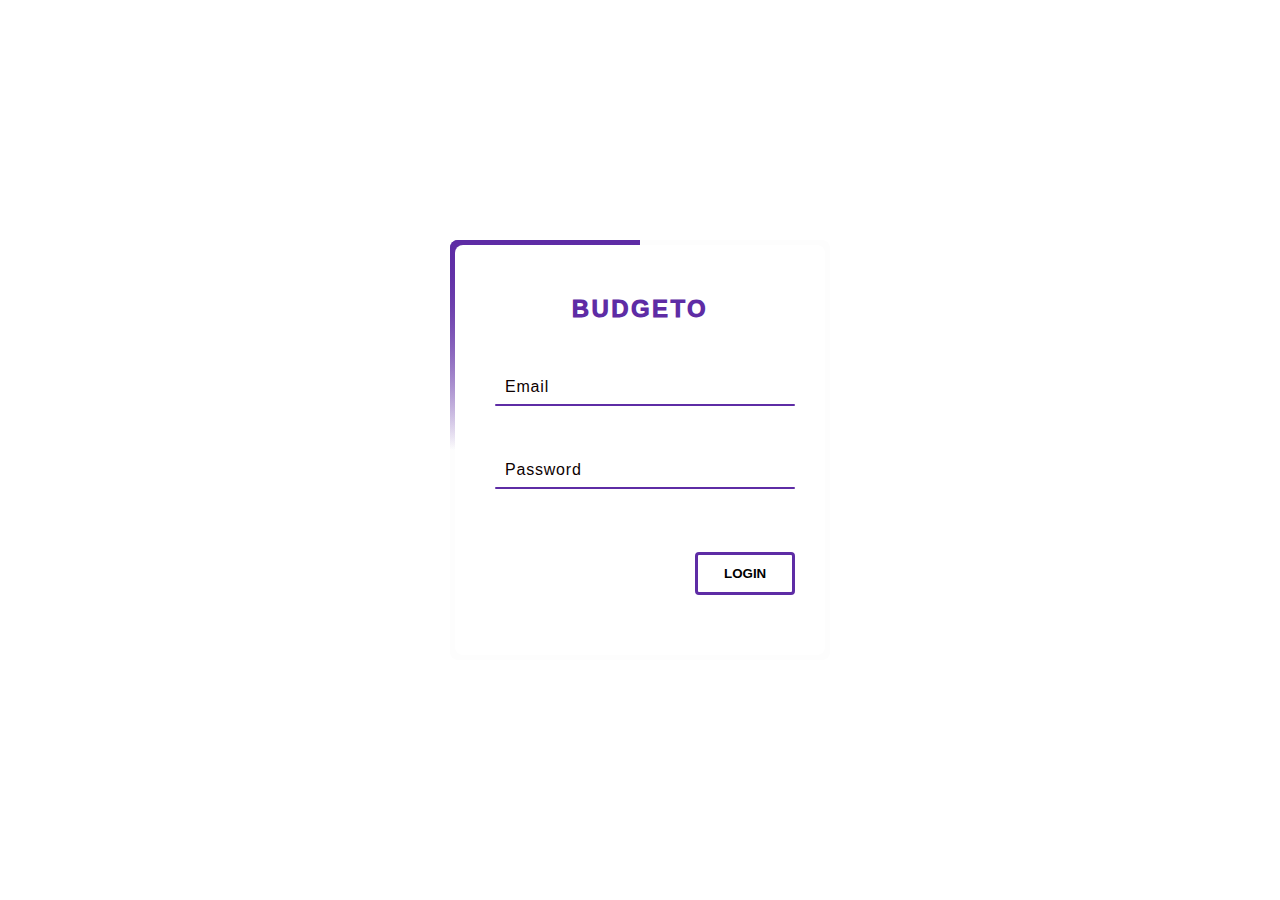
<file: BUDGETO/login.html>
<html lang="en">
  <head>
    <meta charset="UTF-8" />
    <meta http-equiv="X-UA-Compatible" content="IE=edge" />
    <meta name="viewport" content="width=device-width, initial-scale=1.0" />
    <title>Login page</title>
    <link rel="stylesheet" href="login.css" />
    <link rel="preconnect" href="https://fonts.googleapis.com" />
    <link rel="preconnect" href="https://fonts.gstatic.com" crossorigin />
    <link
      href="https://fonts.googleapis.com/css2?family=Anton&display=swap"
      rel="stylesheet"
    />
  </head>
  <body>
    <form action="" id="loginPage">
      <div class="alert">Login Successfully!</div>
      <div class="box">
        <div class="form">
          <h2>BUDGETO</h2>
          <div class="inputbox">
            <input type="text" id="email" required="required" />
            <span>Email</span>
            <i></i>
          </div>
          <div class="inputbox">
            <input type="password" id="psswrd" required="required" />
            <span>Password</span>
            <i></i>
          </div>
          <button id="login-btn" type="submit" class="login">LOGIN</button>
        </div>
      </div>
    </form>
    <!-- <script src="https://www.gstatic.com/firebasejs/8.8.1/firebase-app.js"></script>
    <script src="https://www.gstatic.com/firebasejs/8.8.1/firebase-auth.js"></script>
     <script src="test.js"></script> -->
    <script src="login.js"></script>
  </body>
</html>
</file>
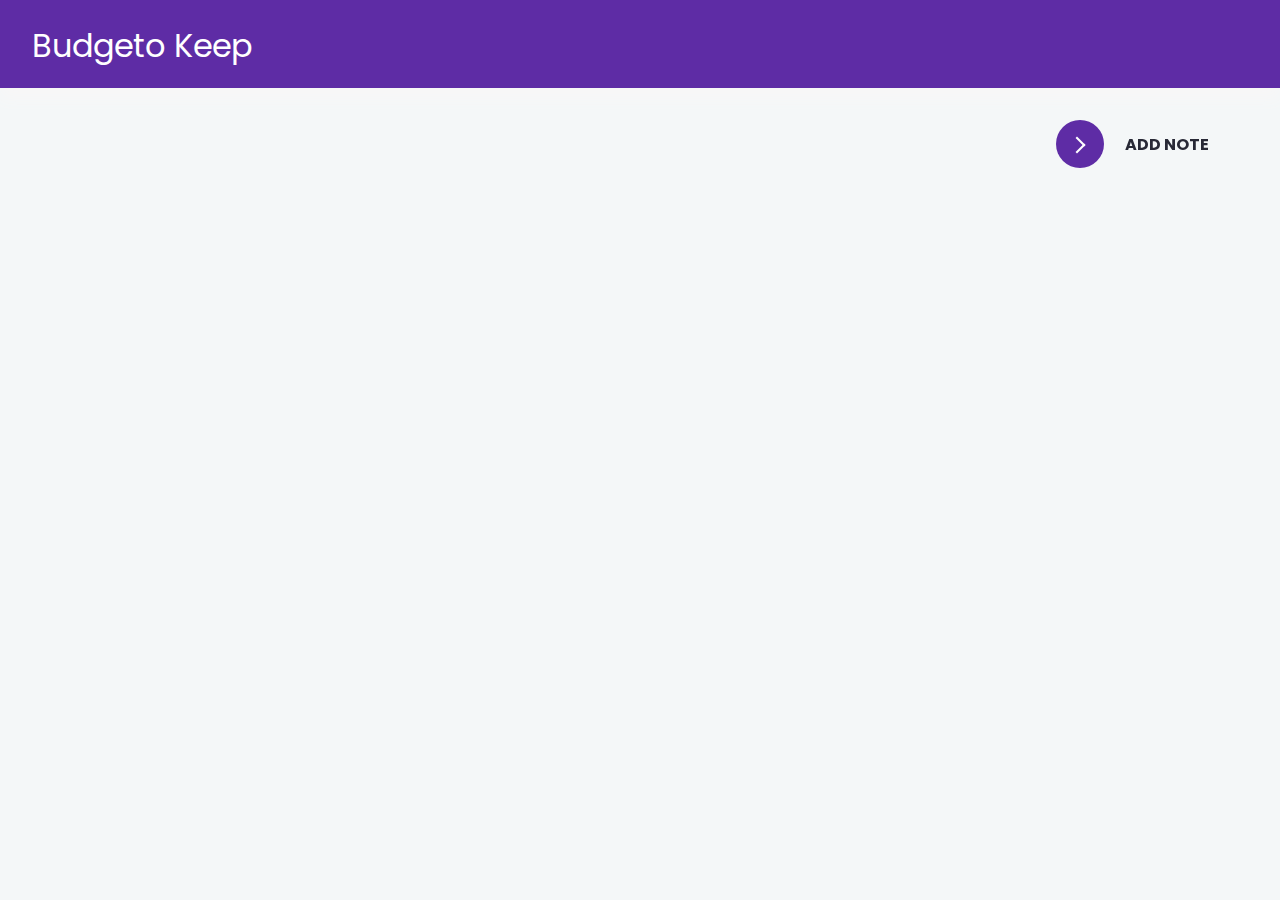
<file: BUDGETO/to do/note.html>
<!--                                                                           @Learner - TE-CO
                                                                               Name: Shah mohd Sharique 
                                                                               Roll No:21CO39
                                                                               Batch:3
                                                                              Academic Year:2023-2024     
                                        EXPERIMENT NO.: 02
                          AIM : Create Simple web page using HTML5 & CSS
-->
<html lang="en">
  <head>
    <meta charset="UTF-8" />
    <meta name="viewport" content="width=device-width, initial-scale=1.0" />
    <title>Note Keep</title>

    <link
      rel="stylesheet"
      href="https://cdnjs.cloudflare.com/ajax/libs/font-awesome/5.10.0/css/all.min.css"
      integrity="sha512-PgQMlq+nqFLV4ylk1gwUOgm6CtIIXkKwaIHp/PAIWHzig/lKZSEGKEysh0TCVbHJXCLN7WetD8TFecIky75ZfQ=="
      crossorigin="anonymous"
    />
    <link rel="stylesheet" href="ntcs.css" />
  </head>
  <body>
    <div class="heading">
      <h1>
        <i class="fas fa-sticky-note" style="color: #fff"></i> Budgeto Keep
      </h1>
    </div>
    <div class="btn-div">
      <button class="learn-more" class="add" id="add">
        <span class="circle" aria-hidden="true">
          <span class="icon arrow"></span>
        </span>
        <span class="button-text">Add note</span>
      </button>
    </div>
    <!-- 
    <div class="note">
      <div class="opration">
        <button class="edit"><i class="fas fa-edit"></i></button>
        <button class="delete"><i class="fas fa-trash-alt"></i></button>
      </div>
      <div class="main"></div>
      <textarea class=""></textarea> -->
    <!-- </div> -->
    <script src="note.js"></script>
  </body>
</html>
</file>
<file: BUDGETO/login.css>
* {
  margin: 0;
  padding: 0;
  box-sizing: border-box;
  font-family: "Poppins", sans-serif;
}
body {
  display: flex;
  justify-content: center;
  align-items: center;
  min-height: 100vh;
  background: rgb(255, 255, 255);
}
.box {
  position: relative;
  width: 380px;
  height: 420px;
  background: rgb(253, 253, 253);
  border-radius: 8px;
  overflow: hidden;
}
.box::before {
  content: "";
  position: absolute;
  top: -50%;
  left: -50%;
  width: 380px;
  height: 420px;
  background: linear-gradient(0deg, transparent, #5e2ca5, #5e2ca5);
  transform-origin: bottom right;
  animation: animate 6s linear infinite;
}
.box::after {
  content: "";
  position: absolute;
  top: -50%;
  left: -50%;
  width: 380px;
  height: 420px;
  background: linear-gradient(0deg, transparent, #5e2ca5, #5e2ca5);
  transform-origin: bottom right;
  animation: animate 6s linear infinite;
  animation-delay: -3s;
}
@keyframes animate {
  0% {
    transform: rotate(0deg);
  }
  100% {
    transform: rotate(360deg);
  }
}
.form {
  position: absolute;
  inset: 5px;
  border-radius: 8px;
  background: white;
  z-index: 10;
  padding: 50px 40px;
  display: flex;
  flex-direction: column;
}

.alert{
   width: 100%;
   background-color:#5e2ca5 ;
   padding: 10px 20px;
   border-radius: 5px;
   text-align: center;
   font-size: 10px;
   font-weight: 900;
   display: none;

}
.form h2 {
  color: #5e2ca5;
  font-weight: 1000;
  text-align: center;
  letter-spacing: 0.1em;
}
.inputbox {
  position: relative;
  width: 300px;
  margin-top: 35px;
}
.inputbox input {
  position: relative;
  width: 100%;
  padding: 20px 10px 10px;
  background: transparent;
  border: none;
  outline: none;
  color: rgb(0, 0, 0);
  font-size: 1em;
  letter-spacing: 0.05em;
}
.inputbox span {
  position: absolute;
  left: 0;
  /* bottom: 10; */
  padding: 20px 10px 10px;
  font-size: 1em;
  color: rgb(13, 1, 1);
  pointer-events: none;
  letter-spacing: 0.05em;
  transition: 0.5s;
}
.inputbox input:valid ~ span,
.inputbox input:focus ~ span {
  color: #5e2ca5;
  transform: translateX(0px) translateY(-34px);
  font-size: 0.8em;
}
.inputbox i {
  position: absolute;
  left: 0;
  bottom: 0;
  width: 100%;
  height: 2px;
  background: #5e2ca5;
  border-radius: 4px;
  transition: 0.5s;
  pointer-events: none;
}
input[type="submit"] {
  border: solid #5e2ca5;
  outline: none;
  background: #5e2ca5;
  padding: 11px 26px;
  width: 100px;
  border-radius: 4px;
  font-weight: 600;
  cursor: pointer;
  position: relative;
  left: 200px;
  top: 63px;
}
input[type="submit"]:active {
  opacity: 0.8;
}

.login{
  /* background-color: #5e2ca5;
  color: ; */
  border: solid #5e2ca5;
  outline: none;
  background: white;
  padding: 11px 26px;
  width: 100px;
  border-radius: 4px;
  font-weight: 600;
  cursor: pointer;
  position: relative;
  left: 200px;
  top: 63px;
}
</file>
<file: BUDGETO/to do/ntcs.css>
@import url("https://fonts.googleapis.com/css2?family=Poppins:wght@200;4006display=swap");

* {
  margin: 0;
  padding: 0;
  box-sizing: border-box;
  outline: none;
}

body {
  background-color: #f4f7f8;
  font-family: "Poppins", sans-serif;
  display: flex;
  flex-wrap: wrap;
}

.heading {
  width: 100vw;
  height: 5.5rem;
  background-color: #5e2ca5;
  color: #282936;
  box-shadow: 0px 10px 16px rgb(248, 247, 247);
}

.heading h1 {
  line-height: 5.8rem;
  margin-left: 2rem;
  font-weight: 400;
}

.add:active {
  transform: scale(0.98);
}
/* button */
.btn-div {
  position: fixed;
  top: 7rem;
  right: 1rem;
  border: none;
  border-radius: 3px;
  padding: 0.5rem 1rem;
  cursor: pointer;
}

button {
  position: relative;
  display: inline-block;
  cursor: pointer;
  outline: none;
  border: 0;
  vertical-align: middle;
  text-decoration: none;
  background: transparent;
  padding: 0;
  font-size: inherit;
  font-family: inherit;
}

button.learn-more {
  width: 12rem;
  height: auto;
}

button.learn-more .circle {
  transition: all 0.45s cubic-bezier(0.65, 0, 0.076, 1);
  position: relative;
  display: block;
  margin: 0;
  width: 3rem;
  height: 3rem;
  background: #5e2ca5;
  border-radius: 1.625rem;
}

button.learn-more .circle .icon {
  transition: all 0.45s cubic-bezier(0.65, 0, 0.076, 1);
  position: absolute;
  top: 0;
  bottom: 0;
  margin: auto;
  background: #fff;
}

button.learn-more .circle .icon.arrow {
  transition: all 0.45s cubic-bezier(0.65, 0, 0.076, 1);
  left: 0.625rem;
  width: 1.125rem;
  height: 0.125rem;
  background: none;
}

button.learn-more .circle .icon.arrow::before {
  position: absolute;
  content: "";
  top: -0.25rem;
  right: 0.0625rem;
  width: 0.625rem;
  height: 0.625rem;
  border-top: 0.125rem solid #fff;
  border-right: 0.125rem solid #fff;
  transform: rotate(45deg);
}

button.learn-more .button-text {
  transition: all 0.45s cubic-bezier(0.65, 0, 0.076, 1);
  position: absolute;
  top: 0;
  left: 0;
  right: 0;
  bottom: 0;
  padding: 0.75rem 0;
  margin: 0 0 0 1.85rem;
  color: #282936;
  font-weight: 700;
  line-height: 1.6;
  text-align: center;
  text-transform: uppercase;
}
button:hover .circle {
  width: 100%;
}

button:hover .circle .icon.icon.arrow {
  background: #fff;
  transform: translate(1rem, 0);
}

button:hover .button-text {
  color: #fff;
}

.note {
  background-color: #fff;
  margin: 30px 20px;
  height: 200px;
  width: 400px;
  overflow-y: scroll;
  margin-top: 5rem;
  box-shadow: inset 1px 1px 0 rgba(0, 0, 0, 0.1),
    inset 0 -1px 0 rgba(0, 0, 0, 0.1);
}

.note .tools {
  display: flex;
  justify-content: flex-end;
  padding: 0.5rem;
}

.note .tools button {
  background-color: transparent;
  border: none;
  color: #fff;
  cursor: pointer;
  font-size: 1rem;
  margin-left: 0.5rem;
}

.note textarea {
  outline: none;
  font-family: inherit;
  font-size: 1.2rem;
  border: none;
  height: 200px;

  width: 100%;
  padding: 20px;
}

.fa-edit,
.fa-trash-alt {
  color: #ffffff;
  padding: 10px;
  background-color: #2ecc71;
  border-radius: 50%;
}

.fa-trash-alt {
  background-color: #e74c3c;
}

.fa-edit:hover {
  background-color: #fff;
  color: #27ae60;
  filter: drop-shadow(0px 10px 8px rgb(219, 218, 218));
}

.fa-trash-alt:hover {
  background-color: #fff;
  color: #e74c3c;
  filter: drop-shadow(0px 10px 8px rgb(219, 218, 218));
}

.main {
  padding: 20px;
}

.hidden {
  display: none;
}

h1 {
  color: #fff;
}
</file>
